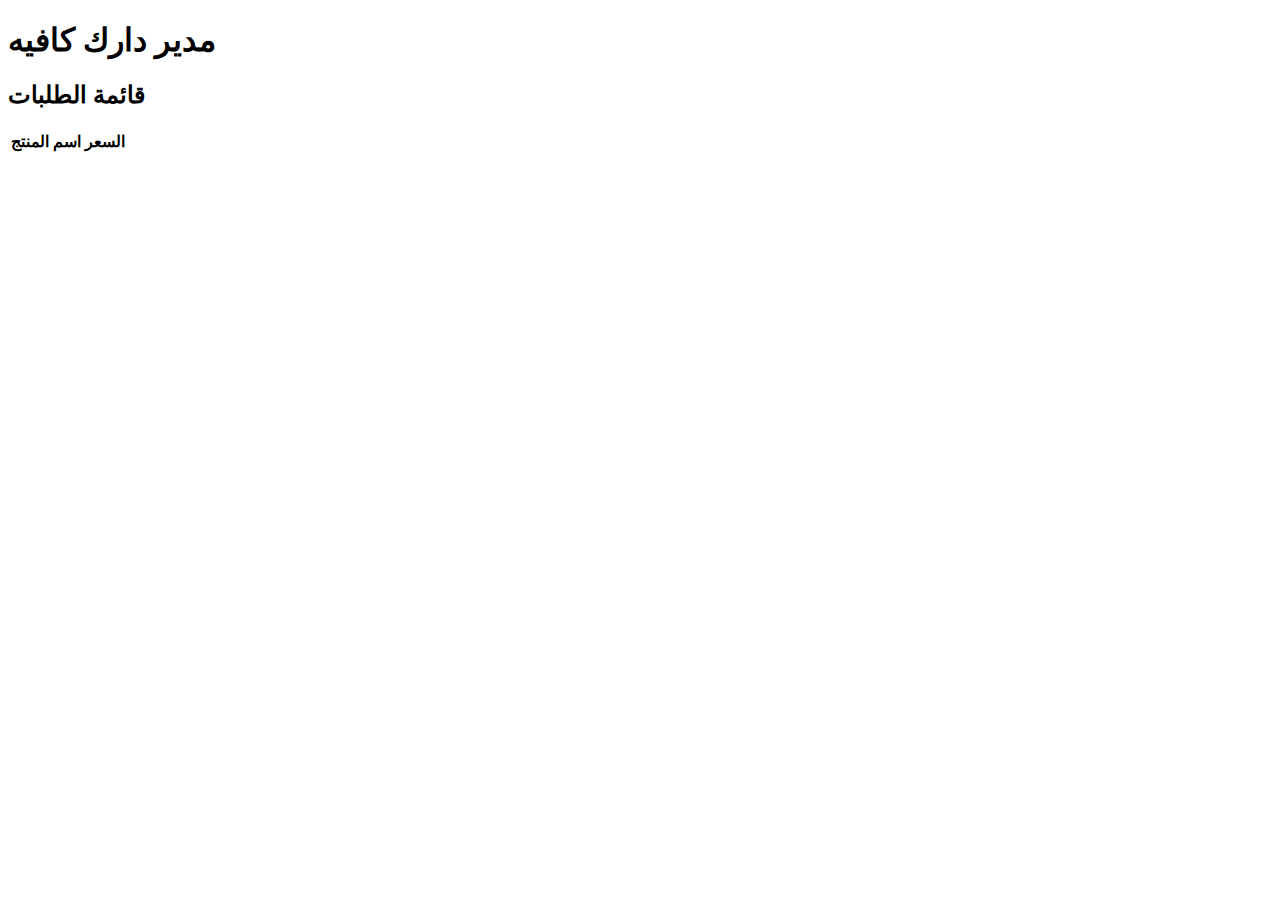
<file: admin.html>
<!DOCTYPE html>
<html lang="ar">
<head>
<meta charset="UTF-8">
<meta name="viewport" content="width=device-width, initial-scale=1.0">
<title>Dark Cafe POS - مدير</title>
<link rel="stylesheet" href="style.css">
</head>
<body>
<header>
<h1>مدير دارك كافيه</h1>
</header>

<main>
<h2>قائمة الطلبات</h2>
<table id="ordersTable">
<thead>
<tr>
<th>اسم المنتج</th>
<th>السعر</th>
</tr>
</thead>
<tbody>
</tbody>
</table>
</main>

<script>
const channel = new BroadcastChannel('darkcafe_channel');

channel.onmessage = (event) => {
  const order = event.data;
  const tbody = document.querySelector("#ordersTable tbody");
  const row = document.createElement("tr");
  row.innerHTML = `<td>${order.name}</td><td>${order.price}</td>`;
  tbody.appendChild(row);
};

async function fetchOrders() {
  const url = "https://script.google.com/macros/s/AKfycbxO9JvAVlL2TDRixPmXnO9yrnsTe-D5TU9fkAfieGQZ363XrsoH4VhmTImUh2Fz3_N7/exec";
  const response = await fetch(url);
  const orders = await response.json();
  const tbody = document.querySelector("#ordersTable tbody");
  tbody.innerHTML = "";
  orders.forEach(order => {
    const row = document.createElement("tr");
    row.innerHTML = `<td>${order.name}</td><td>${order.price}</td>`;
    tbody.appendChild(row);
  });
}

fetchOrders();
setInterval(fetchOrders, 5000);
</script>

</body>
</html>
</file>
<file: style.css>

</file>
